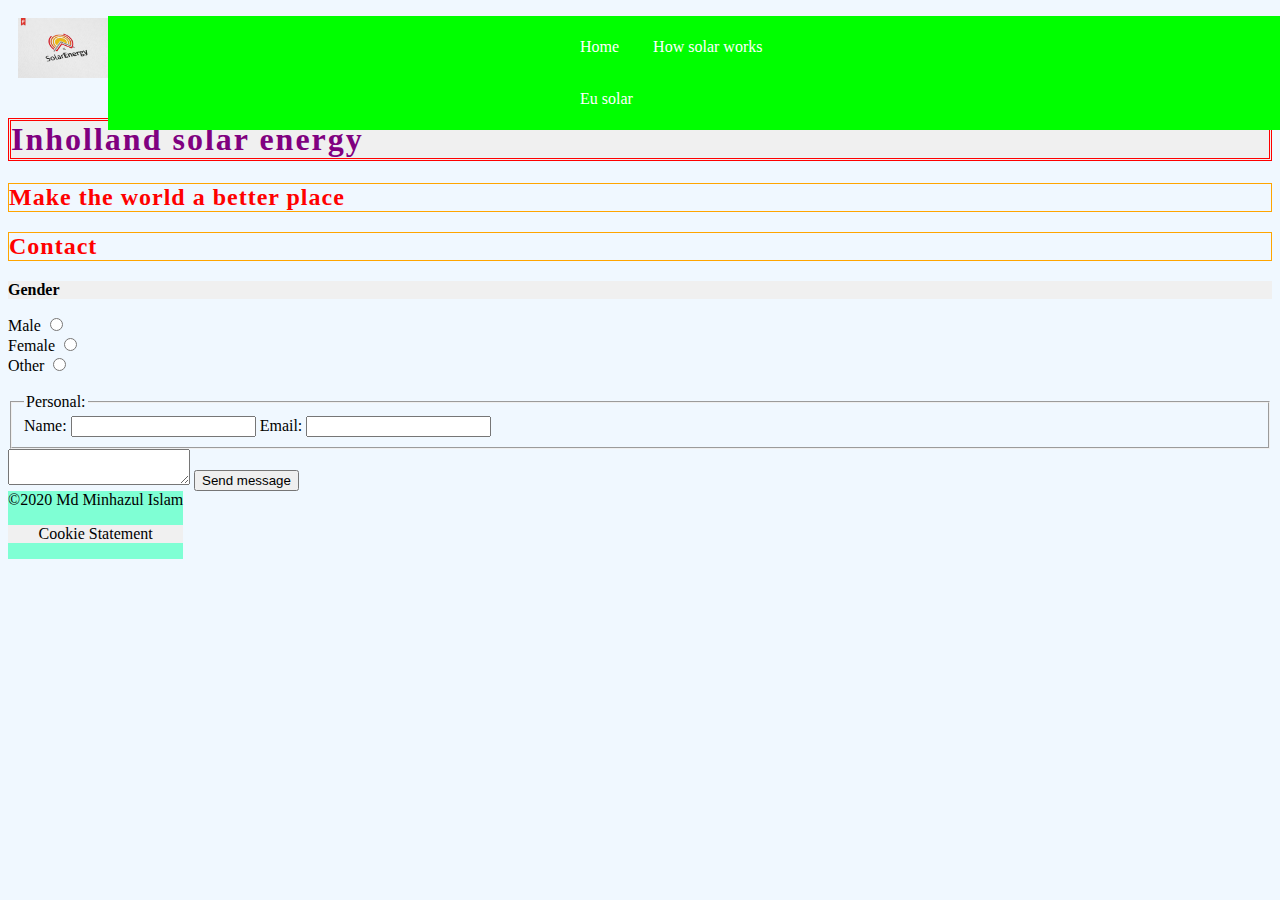
<file: contact.html>
<!DOCTYPE html>
<html lang="en">
<head>
<title>i-want-solar-energy.com</title>
<meta charset="utf-8">
<meta name="viewport" content="width=device-width, initial-scale=1.0">
<meta name="author" content="MD Minhazul Islam, minhazulislamleion@gmail.com">
<meta name="language" content="EN">
<meta name="description" content="This page has content of different article about solar energy">
<meta name="keywords" content="different article about solar energy">
     <link rel="stylesheet" href="css/style.css">
    <link rel="icon" type="image/png" sizes="32x32" href="favicon.png"> 
</head>
<body>
	    <img src="./img/logo.png" alt="placed logo" class="logo">  
	<nav id="pc-nav">
		<ul>
				<li id="1"><a href="index.html">Home</a></li>
				<li id="2"><a href="howsolarworks.html">How solar works</a></li>
				<li id="3"><a href="eusolar.html">Eu solar</a></li>	
        </ul>
	</nav>
        <h1>Inholland solar energy</h1>
       <h2>Make the world a better place</h2>
		<h2 id = contactcontent>Contact</h2>
         <form action="http://i-want-solar-energy.com/testform.php">

        <p><strong>Gender</strong></p>
    <label for="male">Male</label>
  <input type="radio" name="gender" id="male" value="male"><br>
  <label for="female">Female</label>
  <input type="radio" name="gender" id="female" value="female"><br>
  <label for="other">Other</label>
  <input type="radio" name="gender" id="other" value="other"><br><br>

                <fieldset>
                   <legend>Personal:</legend>
                   Name: <input type="text" name="name">
                   Email: <input type="text" name="email">
                </fieldset>
                   <textarea id="subject" name="message" placeholder="Write something..">
                   </textarea>
                <button class="btn" type="submit">Send message</button>
         </form>
         <footer>
        &copy;2020 Md Minhazul Islam
         <p>Cookie Statement</p>
    </footer>

</body>
</html>
</file>
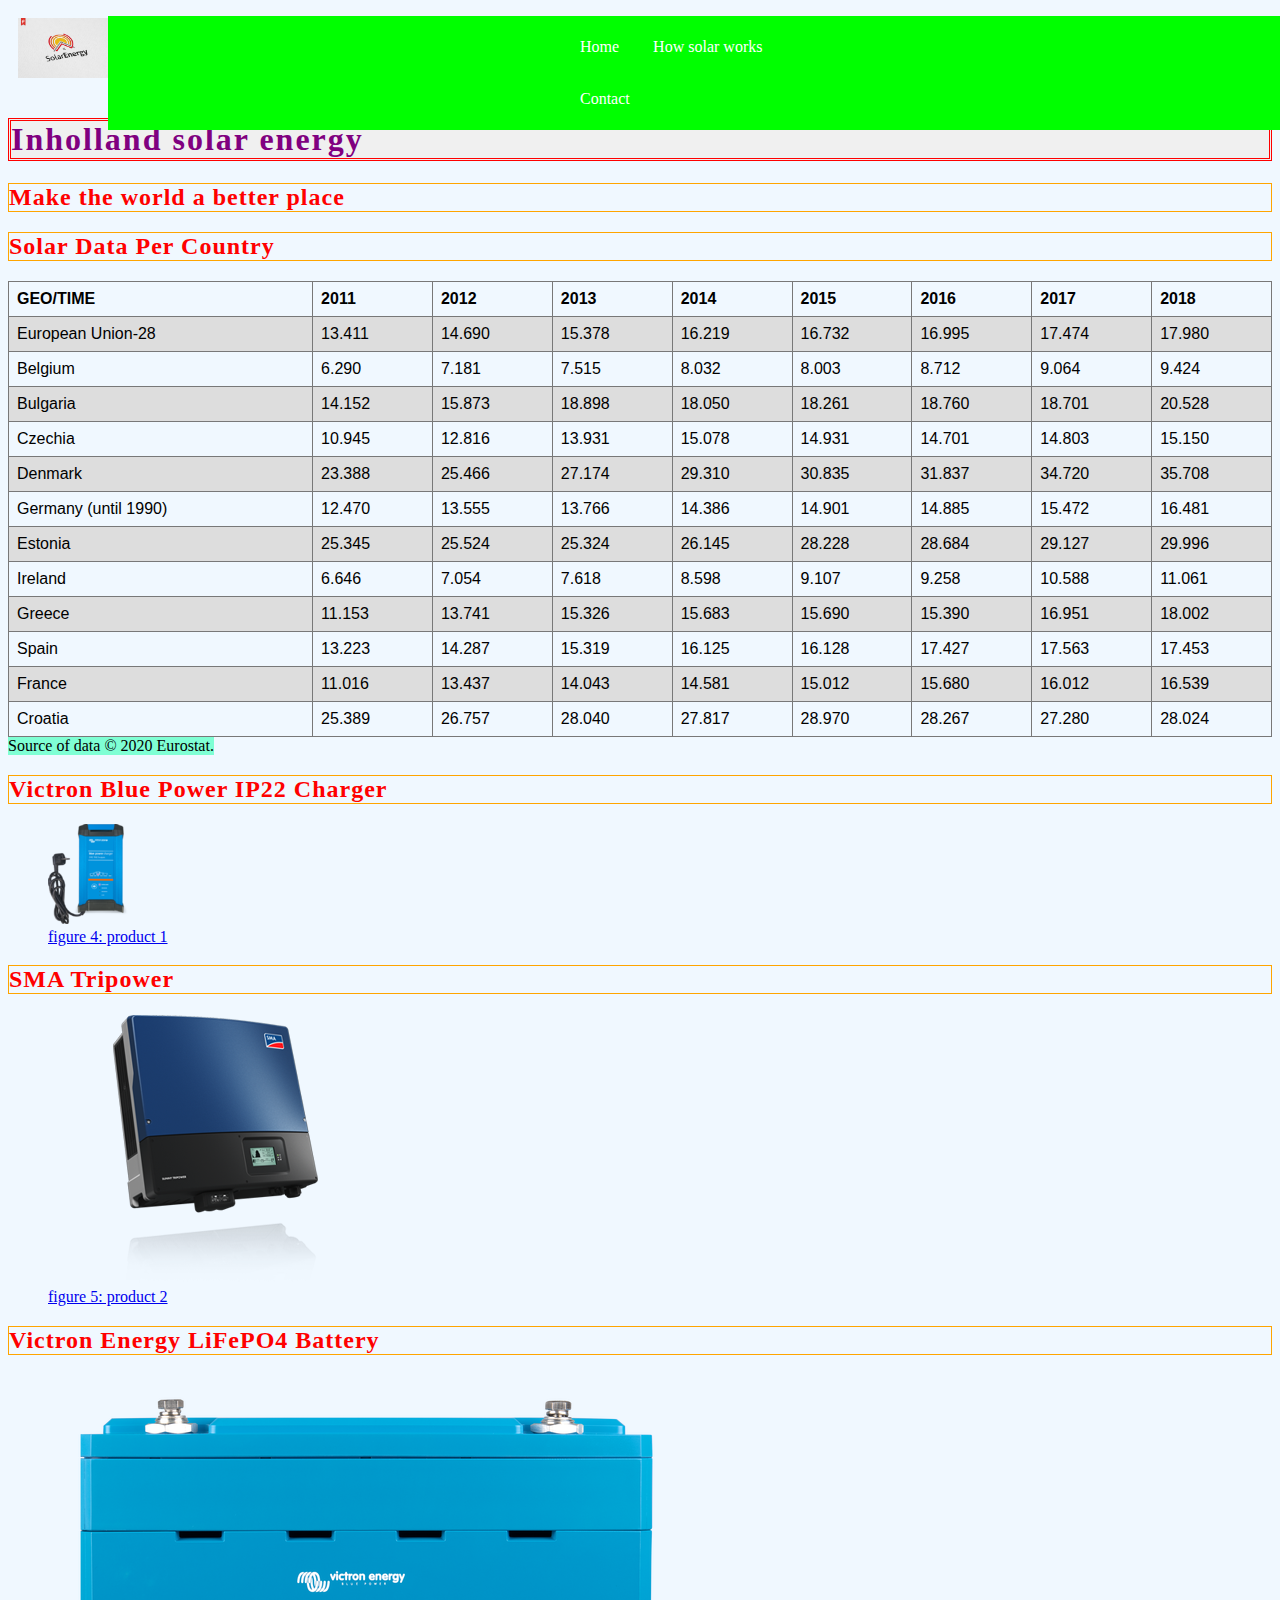
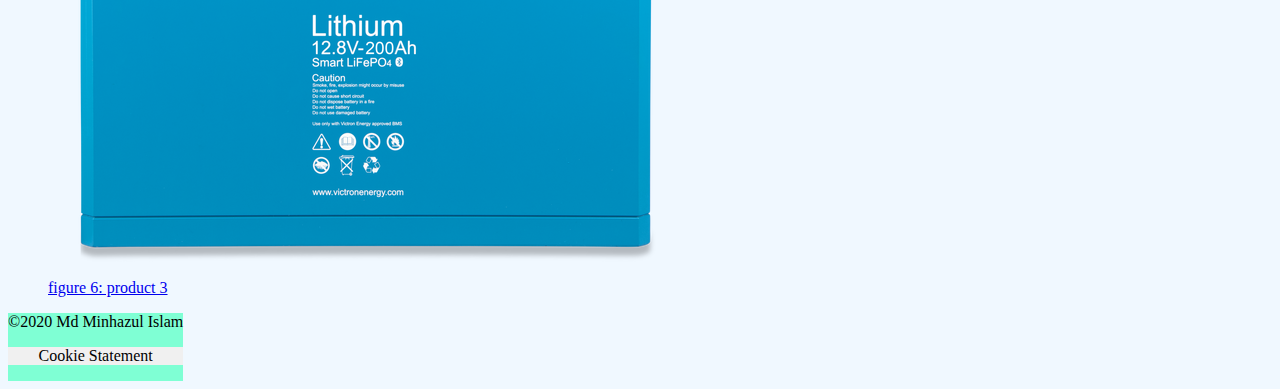
<file: eusolar.html>
<!DOCTYPE html>
<html lang="en">
<head>
<title>i-want-solar-energy.com</title>
<meta charset="utf-8">
<meta name="viewport" content="width=device-width, initial-scale=1.0">
<meta name="author" content="MD Minhazul Islam, minhazulislamleion@gmail.com">
<meta name="language" content="EN">
<meta name="description" content="This page has content of different article about solar energy">
<meta name="keywords" content="different article about solar energy">
     <link rel="stylesheet" href="css/style.css">
    <link rel="icon" type="image/png" sizes="32x32" href="favicon.png">
</head>
<body>
	 <img src="./img/logo.png" alt="placed a logo" class="logo">
	<h1>Inholland solar energy</h1>
    <h2>Make the world a better place</h2>
	<nav id="pc-nav">
		<ul>
				<li id="1"><a href="index.html">Home</a></li>
				<li id="2"><a href="howsolarworks.html">How solar works</a></li>
			    <li id="3"><a href="contact.html">Contact</a></li>
        </ul>
	</nav>

<h2>Solar Data Per Country</h2>

<table>
  <tr>
    <th>GEO/TIME</th>
    <th>2011</th>
    <th>2012</th>
    <th>2013</th>
    <th>2014</th>
    <th>2015</th>
    <th>2016</th>
    <th>2017</th>
    <th>2018</th>
  </tr>
  <tr>
    <td>European Union-28</td>
    <td>13.411</td>
    <td>14.690</td>
    <td>15.378</td>
    <td>16.219</td>
    <td>16.732</td>
    <td>16.995</td>
    <td>17.474</td>
    <td>17.980</td>
  </tr>
  <tr>
    <td>Belgium</td>
    <td>6.290</td>
    <td>7.181</td>
    <td>7.515</td>
    <td>8.032</td>
    <td>8.003</td>
    <td>8.712</td>
    <td>9.064</td>
    <td>9.424</td>
  </tr>
  <tr>
    <td>Bulgaria</td>
    <td>14.152</td>
    <td>15.873</td>
    <td>18.898</td>
    <td>18.050</td>
    <td>18.261</td>
    <td>18.760</td>
    <td>18.701</td>
    <td>20.528</td>
  </tr>
  <tr>
    <td>Czechia</td>
    <td>10.945</td>
    <td>12.816</td>
    <td>13.931</td>
    <td>15.078</td>
    <td>14.931</td>
    <td>14.701</td>
    <td>14.803</td>
    <td>15.150</td>
  </tr>
  <tr>
    <td>Denmark</td>
    <td>23.388</td>
    <td>25.466</td>
    <td>27.174</td>
    <td>29.310</td>
    <td>30.835</td>
    <td>31.837</td>
    <td>34.720</td>
    <td>35.708</td>
  </tr>
  <tr>
    <td>Germany (until 1990)</td>
    <td>12.470</td>
    <td>13.555</td>
    <td>13.766</td>
    <td>14.386</td>
    <td>14.901</td>
    <td>14.885</td>
    <td>15.472</td>
    <td>16.481</td>
  </tr>
  <tr>
    <td>Estonia</td>
    <td>25.345</td>
    <td>25.524</td>
    <td>25.324</td>
    <td>26.145</td>
    <td>28.228</td>
    <td>28.684</td>
    <td>29.127</td>
    <td>29.996</td>
  </tr>
  <tr>
    <td>Ireland</td>
    <td>6.646</td>
    <td>7.054</td>
    <td>7.618</td>
    <td>8.598</td>
    <td>9.107</td>
    <td>9.258</td>
    <td>10.588</td>
    <td>11.061</td>
  </tr>
  <tr>
    <td>Greece</td>
    <td>11.153</td>
    <td>13.741</td>
    <td>15.326</td>
    <td>15.683</td>
    <td>15.690</td>
    <td>15.390</td>
    <td>16.951</td>
    <td>18.002</td>
  </tr>
  <tr>
    <td>Spain</td>
    <td>13.223</td>
    <td>14.287</td>
    <td>15.319</td>
    <td>16.125</td>
    <td>16.128</td>
    <td>17.427</td>
    <td>17.563</td>
    <td>17.453</td>
  </tr>
  <tr>
    <td>France</td>
    <td>11.016</td>
    <td>13.437</td>
    <td>14.043</td>
    <td>14.581</td>
    <td>15.012</td>
    <td>15.680</td>
    <td>16.012</td>
    <td>16.539</td>
  </tr>
  <tr>
    <td>Croatia</td>
    <td>25.389</td>
    <td>26.757</td>
    <td>28.040</td>
    <td>27.817</td>
    <td>28.970</td>
    <td>28.267</td>
    <td>27.280</td>
    <td>28.024</td>
  </tr>
</table>
 <footer>Source of data &copy; 2020 Eurostat.</footer>

		<aside>
	<h2>
Victron Blue Power IP22 Charger</h2>
	<a href="https://www.ikwilzonneenergie.nl/epages/61494231.sf/nl_NL/?ObjectPath=/Shops/61494231/Products/BPC121543002">
	<figure>
		<img src="./img/product1.png">
		<figcaption>figure 4: product 1</figcaption>
	</figure>

	</a>

	<h2>
SMA Tripower</h2>
	<a href="https://www.ikwilzonneenergie.nl/epages/61494231.sf/nl_NL/?ObjectPath=/Shops/61494231/Products/%22SMA%20Tripower%2015000TL%20omvormer%22">
	<figure>
		<img src="./img/product2.png">
		<figcaption>figure 5: product 2</figcaption>
	</figure>
	</a>

	<h2>
Victron Energy LiFePO4 Battery</h2>
	<a href="https://www.ikwilzonneenergie.nl/epages/61494231.sf/nl_NL/?ObjectPath=/Shops/61494231/Products/BAT512120610">
	<figure>
		<img src="./img/product3.png">
		<figcaption>figure 6: product 3</figcaption>
	</figure>
	</a>
</aside>
<footer>
        &copy;2020 Md Minhazul Islam
         <p>Cookie Statement</p>
    </footer>

</body>
</html>
</file>
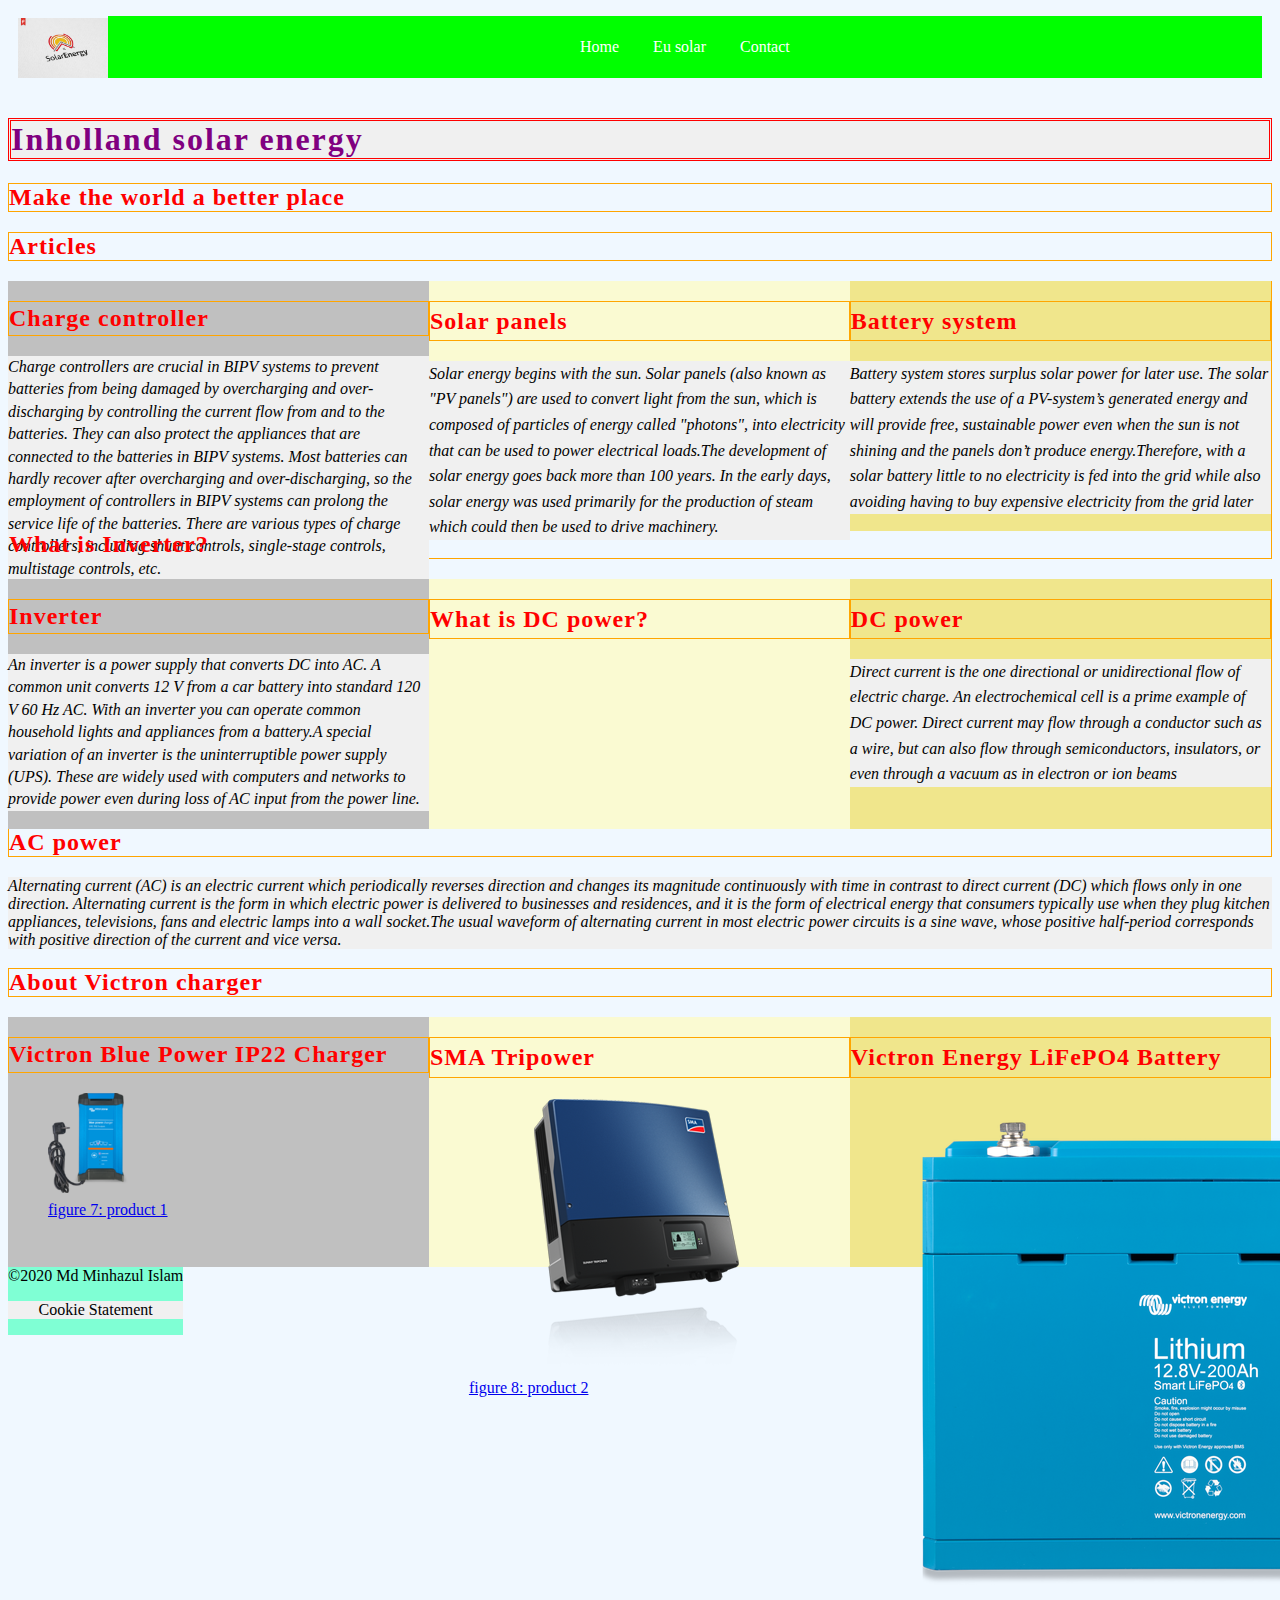
<file: howsolarworks.html>
<!DOCTYPE html>
<html lang="en">
<head>
<title>i-want-solar-energy.com</title>
<meta charset="utf-8">
<meta name="viewport" content="width=device-width, initial-scale=1.0">
<meta name="author" content="MD Minhazul Islam, minhazulislamleion@gmail.com">
<meta name="language" content="EN">
<meta name="description" content="This page has content of different article about solar energy">
<meta name="keywords" content="different article about solar energy">
       <link rel="stylesheet" href="css/style.css">
    <link rel="icon" type="image/png" sizes="32x32" href="favicon.png">
</head>
<body>
	<img src="./img/logo.png" alt="placed logo" class="logo">
	<h1>Inholland solar energy</h1>
    <h2>Make the world a better place</h2>
	<nav id="pc-nav">
		<ul>
				<li id="1"><a href="index.html">Home</a>
				</li>
                <li id="2"><a href="eusolar.html">Eu solar</a></li>
				<li id="3"><a href="contact.html">Contact</a></li>
        </ul>

</nav>
<section>
	<h2>Articles</h2>
<article class="article-left">
<h2>Charge controller</h2>
<p>
	<em>Charge controllers are crucial in BIPV systems to prevent batteries from being damaged by overcharging and over-discharging by controlling the current flow from and to the batteries. They can also protect the appliances that are connected to the batteries in BIPV systems. Most batteries can hardly recover after overcharging and over-discharging, so the employment of controllers in BIPV systems can prolong the service life of the batteries. There are various types of charge controllers, including shunt controls, single-stage controls, multistage controls, etc.</em> 
</p>
</article>

<article class="article-centre">
<h2>Solar panels</h2>
<p>
	<em>Solar energy begins with the sun. Solar panels (also known as "PV panels") are used to convert light from the sun, which is composed of particles of energy called "photons", into electricity that can be used to power electrical loads.The development of solar energy goes back more than 100 years. In the early days, solar energy was used primarily for the production of steam which could then be used to drive machinery.</em>
</p>
</article>

<article class="article-right">
<h2>Battery system</h2>
<p>
<em>Battery system stores surplus solar power for later use. The solar battery extends the use of a PV-system’s generated energy and will provide free, sustainable power even when the sun is not shining and the panels don’t produce energy.Therefore, with a solar battery little to no electricity is fed into the grid while also avoiding having to buy expensive electricity from the grid later</em>
</p>
</article>
</section>

<section>
<h2>What is Inverter?</h2>
<article class="article-left">
<h2>Inverter</h2>
<p>
<em>An inverter is a power supply that converts DC into AC. A common unit converts 12 V from a car battery into standard 120 V 60 Hz AC. With an inverter you can operate common household lights and appliances from a battery.A special variation of an inverter is the uninterruptible power supply (UPS). These are widely used with computers and networks to provide power even during loss of AC input from the power line.</em>
</p>
</article>
<article class="article-centre">
	<h2>What is DC power?</h2>
</article>
<article class="article-right">
<h2>DC power</h2>
<p>
<em>Direct current is the one directional or unidirectional flow of electric charge. An electrochemical cell is a prime example of DC power. Direct current may flow through a conductor such as a wire, but can also flow through semiconductors, insulators, or even through a vacuum as in electron or ion beams</em>
</p>
</article>
</section>

<article>
<h2>AC power</h2>
<p>
<em>Alternating current (AC) is an electric current which periodically reverses direction and changes its magnitude continuously with time in contrast to direct current (DC) which flows only in one direction. Alternating current is the form in which electric power is delivered to businesses and residences, and it is the form of electrical energy that consumers typically use when they plug kitchen appliances, televisions, fans and electric lamps into a wall socket.The usual waveform of alternating current in most electric power circuits is a sine wave, whose positive half-period corresponds with positive direction of the current and vice versa.</em>
</p>
</article>

<section>
	<h2>About Victron charger</h2>
	<aside>
	<article class="article-left">
	<h2>
Victron Blue Power IP22 Charger</h2>
	<a href="https://www.ikwilzonneenergie.nl/epages/61494231.sf/nl_NL/?ObjectPath=/Shops/61494231/Products/BPC121543002">
	<figure>
		<img src="./img/product1.png">
		<figcaption>figure 7: product 1</figcaption>
	</figure>
	</a>
</article>

<article class="article-centre">
    <h2>
SMA Tripower</h2>
	<a href="https://www.ikwilzonneenergie.nl/epages/61494231.sf/nl_NL/?ObjectPath=/Shops/61494231/Products/%22SMA%20Tripower%2015000TL%20omvormer%22">
	<figure>
		<img src="./img/product2.png">
		<figcaption>figure 8: product 2</figcaption>
	</figure>
	</a>
</article>

	<article class="article-right">
    <h2>Victron Energy LiFePO4 Battery</h2>
	<a href="https://www.ikwilzonneenergie.nl/epages/61494231.sf/nl_NL/?ObjectPath=/Shops/61494231/Products/BAT512120610">
	<figure>
		<img src="./img/product3.png">
		<figcaption>figure 9: product 3</figcaption>
	</figure>
	</a>
</article>
</aside>
</section>
<footer>
        &copy;2020 Md Minhazul Islam
         <p>Cookie Statement</p>
  </footer>
</body>
</html>
</file>
<file: css/style.css>
table {
  font-family: arial, sans-serif;
  border-collapse: collapse;
  width: 100%;
}

td, th {
  border: 1px solid #787878;
  text-align: left;
  padding: 8px;
}

tr:nth-child(even) {
  background-color: #dddddd;
}
body{

  background-color: #F0F8FF;

}

footer{
	background-color: #7FFFD4;
	display: table-row;
	text-align: center;
	width: 100%;
}
ul {
  list-style-type: none;
  padding: 5px 455px;
  margin-left: 100px;
  top: 0;
  overflow: hidden;
  position: absolute;
  background-color: #00ff00;
}

li {
  display: inline;
  float: left;
}

li a {
  display: block;
  color: white;
  text-align: center;
  margin: 2px 2px;
  padding: 15px 15px;
  text-decoration: none;
}


a:hover {
  color: #FF00FF;
}
a:active {
  color: #0000FF;
}

.left {
	float: left;
	width: 70%;
}
.right {
	float: right;
	width: 20%;
}

.article-left {
	background-color: #C0C0C0;
	float: left;
	width: 33.3%;
	height: 250px;
	line-height: 1.4;
    text-indent: 0px;
    word-spacing: normal;
}
.article-centre {
	background-color: #FAFAD2;
	float: left;
	width: 33.3%;
	height: 250px;
	line-height: 1.6;
	text-indent: 0em;
	word-spacing: normal;
}
.article-right {
	background-color: #F0E68C;
	float: left;
	width: 33.3%;
	height: 250px;
	line-height: 1.6;
    text-indent: 0%;
    word-spacing: normal;
}
/* i used relative here to take the logo to its normal position */
.logo{
  position: relative;
  margin: 10px 15px 15px 10px;
  height: 60px;
  z-index: 9999;
}

/* Defines the spacing between the characters of a block of text and i used it in the heading 1 and heading 2 */
h1 {
  color: #800080;
  letter-spacing: 2px;
  border-style: double;
  border-color: red;
  border-width: medium;
}

h2 {
  
  color: #ff0000;
  letter-spacing: 1px;
  border-style: double;
  border-color: orange;
  border-width: thin;
}

.a {
  line-height: 1.6;
  text-indent: 0px;
  word-spacing: normal;
}

.b {
  line-height: 1.6;
  text-indent: 0em;
  word-spacing: normal;
}

.c {
  line-height: 1.6;
  text-indent: 0%;
  word-spacing: normal;
}
#cookieConsent {
    background-color: rgba(20,20,20,0.8);
    min-height: 26px;
    font-size: 14px;
    color: #ccc;
    line-height: 26px;
    padding: 8px 0 8px 30px;
    font-family: "Trebuchet MS",Helvetica,sans-serif;
    position: fixed;
    bottom: 0;
    left: 0;
    right: 0;
    display: none;
    z-index: 9999;
}
#cookieConsent a {
    color: #4B8EE7;
    text-decoration: none;
}
#closeCookieConsent {
    float: right;
    display: inline-block;
    cursor: pointer;
    height: 20px;
    width: 20px;
    margin: -15px 0 0 0;
    font-weight: bold;
}
#closeCookieConsent:hover {
    color: #FFF;
}
#cookieConsent a.cookieConsentOK {
    background-color: #F1D600;
    color: #000;
    display: inline-block;
    border-radius: 5px;
    padding: 0 20px;
    cursor: pointer;
    float: right;
    margin: 0 60px 0 10px;
}
#cookieConsent a.cookieConsentOK:hover {
    background-color: #E0C91F;
}

h1, p {
  background-color: #f0f0f0;
}
</file>
